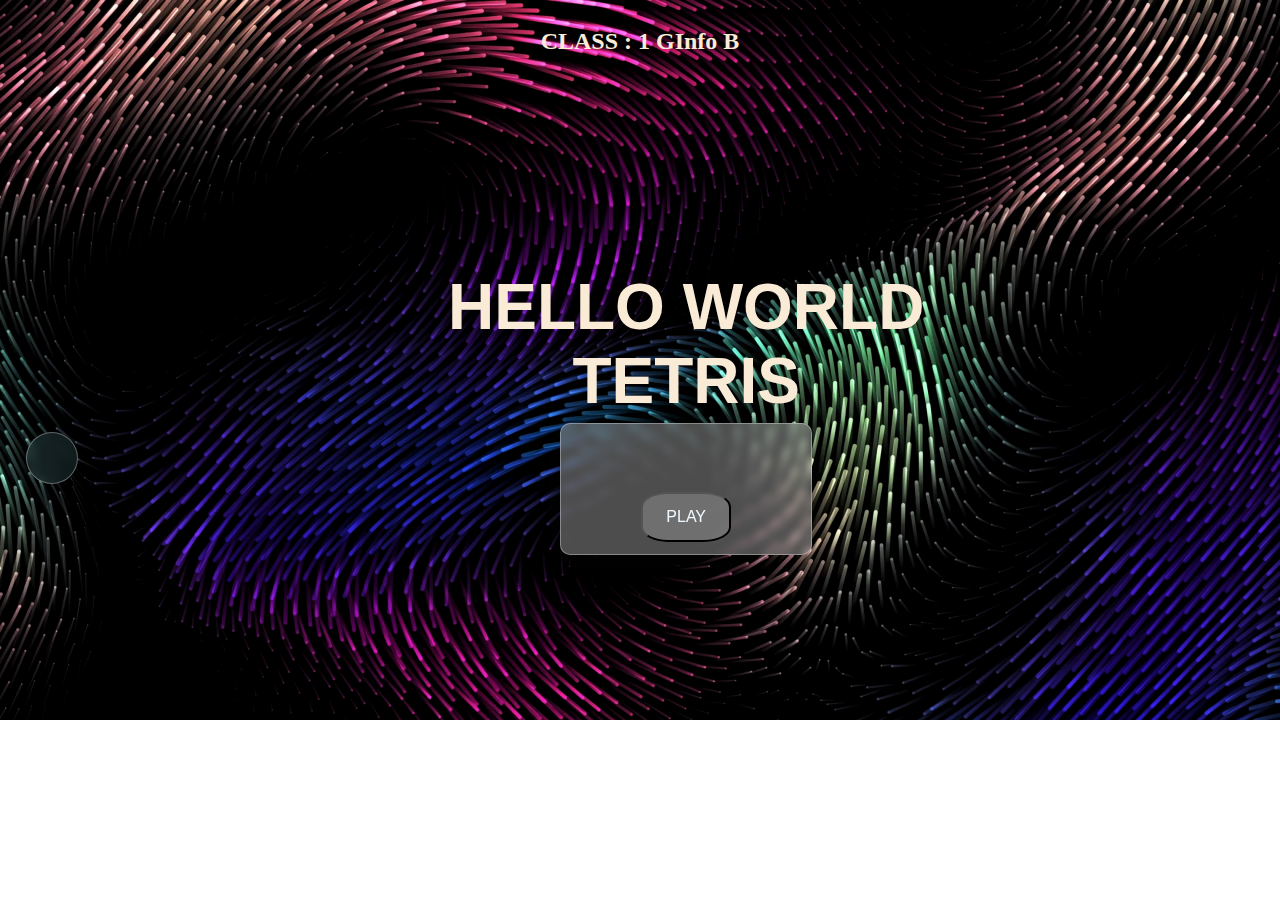
<file: index.html>
<!DOCTYPE html>
<html lang="en">


    <head class="menu">
        <meta charset="UTF-8">
        <meta name="viewport" content="width=device-width, initial-scale=1.0">
        <title>Tetris</title>
        <script src="jquery.js"></script>
        <script src="script.js"></script>
        <link rel="stylesheet" href="style.css">
        <link rel="icon" href="images/images.jpeg" type="image/x-icon">
    </head>


    <body>


        <header>

            <audio src="audios/GameOver.mp3" id="endgame"></audio>
            <audio src="audios/Level Up Sound Effect .mp3" id="levelUp"></audio>
            <audio src="audios/vaniche1.mp3" id="vaniche"></audio>
            <audio src="audios/opening.mp3" id="opening"></audio>
            <audio src="audios/click.mp3" id="click"></audio>

            <div class="nav"></div>
            <div class="navbar menu animated-text">
                <ul class="navbar-list animated-text menu" >
                    <li id="letsPlay"><a class="navbar-link menu" href="#aaa" id="backGame">Game</a></li>
                    <li><a class="navbar-link menu" href="#aaa" id="rls" >Rules</a></li>
                    <li><a class="navbar-link menu" href="#aaa" id="his">History</a></li>
                    <li><a class="navbar-link menu" href="#aaa" id="copyright">Copyright</a></li>
                </ul>
            </div>

        </header>


        <div class="cookies animated-text">
            <div  class="cookiesMessage">
                <p>This website uses <span id="cookieMessage" style="color: rgb(247, 4, 4);">cookies</span> to ensure you get the best experience on our website.</p>
                <input type="button" value="Got it!" class="cookiesbtn button">
            </div>
        </div>


        <div class="Rules animated-text">
            <span >RULES</span>
            <p class="rules"> Please use the <img src="images/button.png" alt="up" class="up"> key to rotate your tetromino. <br><br> <img src="images/button.png" alt="left" class="left">
              and <img src="images/button.png" alt="right" class="right"> to move across the board. <br><br> Pressing <img src="images/button.space.png" alt="space" class="space"> will speed up the
              drop. 
              <br><br>Passing to the second level gives the permission to change the Upcoming Tetromino ONLY five times for each level by pressing <img src="images/X.png" alt="X" class="X">.
            </p>
            
            <input type="button" value="Close" class="close button gameOverbtn ">
            <br>
            <input type="checkbox" name="doNotShow" id="doNotShow" value="1"> <span class="doNotShow">Do not show again</span> <br>
        </div>


        <div class="Game" style="position:absolute; top:30%; left: 35%;">
            
            <div>
                <span class="welcome animated-text">HELLO WORLD</span><BR>
                <SPAN class="TET animated-text2">TETRIS</SPAN>
            </div>
            
            <main>
                <div class="main">
                    <div class="grid animated-text"></div>
                    <div class="dashboard animated-text2" >
                        <div class="previous-grid animated-text2"></div><br>
                        <div class="av">
                            <span class="score">SCORE</span><br>
                            <input type="text" name="score" id="score" value="0" disabled><br>
                            <span class="score">Your lines </span><br>
                            <input type="text" name="lines" id="lines" value="0" disabled><br>
                        </div>
                        <span class="load-level-text"></span><br>

                        <div class="buttons" id="main">
                            <input type="button" value="PLAY" class="start button gameOverbtn">
                        </div>
                        <div class="high-score">
                            <input type="text" name="myName" id="myName" class="animated-text" placeholder="Your name">
                            <table class="listScore">
                            </table>
                        </div>

                    </div>
                </div><br>
                <div class="load-level animated-text"></div>
                
            </main>
            <div class="gameOver">  
                <span>Ctrl+Z not available in <span style="color: rgb(247, 4, 4);">real</span> life </span><br><br>
                <span style="font-weight:1000;">Game Over</span>
            </div>
        </div>


        
        <div class="notification animated-text">
            <p>You cannot rotate on the edge of the grid</p>
        </div>

        <div class="history animated-text" id="history">
            <p>
                Tetris, created by "Alexey Pajitnov" in 1984,originated in the Soviet Union. 
                The puzzle game involves fitting falling tetromino shapes into a grid to form complete lines. 
                Tetris gained global popularity after its inclusion with Nintendo's Game Boy in 1989. 
                The name "Tetris" combines "tetromino" with "tennis," Pajitnov's favorite sport. 
                The game's addictive simplicity and universal appeal led to its success. 
                Tetris became a cultural icon, inspiring various versions on different platforms. 
                Legal disputes over the rights to Tetris emerged during its early years. 
                The game's enduring legacy is marked by its influence on puzzle gaming and its continued popularity across diverse gaming platforms.
            </p>
            <input type="button" value="Back" class="back button">
        </div>

        
        <div class="copyright">
            <span class="text1">TETRIS</span> 
            <div class="about-us animated-text">
                <div class="card">
                    <br>
                    <img src="images/hedi.jpg" alt="medhedimaaroufi" class="pic">
                    <h2>Mohamed Hedi Maaroufi</h2>
                    <a href="https://www.linkedin.com/in/mohamed-hedi-ma%C3%A2roufi-72a096228/" target="_blank" rel="noopener noreferrer"><img src="images/linkedin.png" alt="Linkedin" class="icon" ></a>
                    <a href="https://github.com/medhedimaaroufi" target="_blank" rel="noopener noreferrer"><img src="images/github1.png" alt="GitHub" class="icon"></a>
                    <a href="mailto:medhedimaaroufi@gmail.com"><img src="images/gmail.png" alt="Gmail" class="icon" ></a>
                </div>
                <div class="card">
                    <br>
                    <img src="images/karimen.jpg" alt="karimenbenromdhane" class="pic">
                    <h2>Karimen Ben Romdhane</h2>
                    <a href="https://www.linkedin.com/in/karimen-benromdhane-34b828296/" target="_blank" rel="noopener noreferrer"><img src="images/linkedin.png" alt="Linkedin" class="icon" ></a>
                    <a href="https://github.com/karimenBR" target="_blank" rel="noopener noreferrer"><img src="images/github1.png" alt="GitHub" class="icon"></a>
                    <a href="mailto:karimenbenromdhane55@gmail.com"><img src="images/gmail.png" alt="Gmail" class="icon" ></a>
                </div>
                
            </div>
            
        </div>
        <div class="about-us animated-text "><h2 style="color:antiquewhite;" >CLASS : 1 GInfo B</h2></div>

    </body>


</html>
</file>
<file: style.css>
html{
    display: flex;
    justify-content: center;
    align-content: center;
}

main{
    display: flex;
    flex-direction: column;
    justify-content: center;
    align-content: center;
}

main .main{
    display: flex;
    justify-content: center;
    align-content: center;
}

body{
    justify-content: center;
    align-content: center;
    text-align: center;
    background-image: url('images/level6.jpg') ;
    background-repeat: no-repeat;
    background-size: cover;
}

span{
    font-family: "Montserrat", sans-serif;
    font-size: 4rem;
    margin: auto;
    font-weight: 100;
    color: antiquewhite;
    
}

.doNotShow{
    font-family: "Montserrat", sans-serif;
    font-size: 1rem;
    font-weight: 100;
    color: rgb(192, 189, 185);
}

#doNotShow{
    background: transparent;
}

#myName{
    background: transparent;
    background-color: rgb(161, 177, 177);
    border: 1px solid gray;
    border-radius: 10px;
    width: auto;
    height: 26px;
    margin: 5%;
    text-align: center;

}

table {
    color: antiquewhite;
    font-size: x-large;
    font-weight: lighter;
}

.hisName{
    width: 135px;
    height: 30px;
}

.hisScore{
    width: 80px;
}

.cookies{
    border-radius: 10px;
    backdrop-filter: blur(4px);
    -webkit-backdrop-filter: blur(4px);
    background: rgba(82, 79, 79, 0.3);
    border: 1px solid rgba(248, 247, 247, 0.34);
    width: 50%;
    height: auto;
    color: antiquewhite;
    font-size: x-large;
    text-align: center;
    justify-content: center;
    align-content: center;
    position: absolute;
    top: 25%;
    left: 25%;
    font-family: "Montserrat", sans-serif;

}

.cookiesMessage{
    letter-spacing: 5px;
}

#cookieMessage{
    font-size: x-large;
    font-family: "Montserrat", sans-serif;
}

.Rules{
    border-radius: 10px;
    backdrop-filter: blur(4px);
    -webkit-backdrop-filter: blur(4px);
    background: rgba(82, 79, 79, 0.3);
    border: 1px solid rgba(248, 247, 247, 0.34);
    width: 50%;
    height: auto;
    color: antiquewhite;
    font-size: x-large;
    text-align: center;
    justify-content: center;
    align-content: center;
    position: absolute;
    top: 25%;
    left: 25%;
    font-family: "Montserrat", sans-serif;
}

img{
    width: 40px;
    height: 40px;
    margin-bottom: -15px;
    border-radius: 15%;
}



.up{
    rotate: 90deg;
}

.right{
    rotate: 180deg;
}

.space{
    width: 120px;
}

.menu{
    display: block;
}

.navbar-btn{
    position: absolute;
    
    left: 2%;
    gap: 4rem;
    list-style: none;
    color: #aebbc7;
    border-radius: 10px;
    backdrop-filter: blur(5px);
    -webkit-backdrop-filter: blur(15px);
    background: rgba(134, 133, 138, 0.3);
    border: 1px solid rgba(248, 247, 247, 0.34);
    justify-content: center;
    align-content: center;
    text-align: justify;
    width: auto;
    height: auto;

}

.navbar {
    display: flex;
    flex-direction: column;
    position: absolute;
    top:5%;
    left: 2%;
    gap: 4rem;
    list-style: none;
    color: #aebbc7;
    border-radius: 10px;
    backdrop-filter: blur(5px);
    -webkit-backdrop-filter: blur(15px);
    background: rgba(75, 73, 73, 0.3);
    border: 1px solid rgba(248, 247, 247, 0.34);
    width: 14%;
    height: 90%;
    justify-content: center;
    align-content: center;
    text-align: justify;

}
.nav {
    position: absolute;
    top: 48%;
    left: 2%;
    border-radius: 50%;
    backdrop-filter: blur(5px);
    -webkit-backdrop-filter: blur(15px);
    background: rgba(99, 185, 185, 0.137);
    border: 1px solid rgba(248, 247, 247, 0.34);
    width: 50px;
    height: 50px;
    animation: pulse1 3s infinite;
}

@keyframes pulse1 {
    0% , 100% {
        background: rgba(247, 248, 248, 0.301);
    }
    50% {
        transform : scale(0,1.1) ; 
        background: rgb(179, 149, 94);
    }
}

  
.navbar-link:link,
.navbar-link:visited {
    display: inline-block;
    text-decoration: none;
    font-size: 2rem;
    font-weight: 500;
    color: var(--text-color);
    transition: all 0.4s ease;
    letter-spacing: 0.1rem;
}
  
.navbar-link:hover,
.navbar-link:active {
    color: rgb(245, 205, 130);
    font-style: italic;
    font-size: xxx-large ;
    text-shadow: 4px  4px 9px rgba(240, 227, 227, 0.5);
}
  
.history{
    border-radius: 10px;
    backdrop-filter: blur(5px);
    -webkit-backdrop-filter: blur(15px);
    background: rgba(75, 73, 73, 0.3);
    border: 1px solid rgba(248, 247, 247, 0.34);
    width: 50%;
    height: auto;
    color: rgb(255, 255, 255);
    font-size: x-large;
    text-align: center ;
    justify-content: center;
    align-content: center;
    position: absolute;
    top: 25%;
    left: 25%;
    font-family: "Montserrat", sans-serif;
    letter-spacing: 3px;
}

.load-level{
    height: 10px;
    width: 100%;
    border: red 1px;
    border-radius: 10px;
    box-shadow: 0 4px 30px rgba(35,35,35,0.1);
    backdrop-filter: blur(10px);
    -webkit-backdrop-filter: blur(4px);
    background: rgba(255,255,255,0.30);
    border: 1px solid rgba(255,255,255,0.34);
    display: flex;
    flex-wrap: wrap;
}

.load-level div{
    background-color: rgb(46, 189, 42);
    width: 6.66667%;
    height: auto;
}


.load-level .n0{
    border-radius: 10PX 0PX 0px 10px;
}

.load-level .n15{
    border-radius:  0px 10px 10px 0px ;
}

.load-level .n16{
    border-radius: 10px ;
}



.grid{
    box-shadow: 0 4px 30px rgba(35,35,35,0.1);
    backdrop-filter: blur(10px);
    -webkit-backdrop-filter: blur(4px);
    background: rgba(255,255,255,0.30);
    border: 1px solid rgba(255,255,255,0.34);
    width: 270px;
    height: auto;
    display: flex;
    flex-wrap: wrap;
    border-radius: 10px;
    margin: 5px;
}

.grid div{
    width: 25px;
    height: 25px;
    border: 1px solid rgb(202, 194, 194);
    border-radius: 7px ;

}



.grid .block{
    border: 1px solid rgb(0, 0, 0);
}

.grid .Freezed{
    border: 1px solid rgb(0, 0, 0);
}

.grid .endGrid{
    background: transparent;
    border: 0px;
    height: 1px;
}

.dashboard{
    box-shadow: 0 4px 30px rgba(35,35,35,0.1);
    backdrop-filter: blur(4px);
    -webkit-backdrop-filter: blur(4px);
    background: rgba(255,255,255,0.30);
    border: 1px solid rgba(255,255,255,0.34);
    border-radius: 10px;
    width: 250px;
    margin: 5px;
    justify-content: center;
    align-content: center;
}

.previous-grid{
    border-radius: 10px;
    box-shadow: 0 10px 30px rgba(0, 0, 0, 0.1);
    backdrop-filter: blur(4px);
    -webkit-backdrop-filter: blur(4px);
    background: rgba(82, 79, 79, 0.3);
    border: 1px solid rgba(248, 247, 247, 0.34);
    width: 108px;
    height: auto;
    display: flex;
    flex-wrap: wrap;
    margin-left: 28%;
    margin-top: 10%;
}



.previous-grid div{
    width: 25px;
    height: 25px;
    border: 1px solid rgb(150, 148, 148);
    border-radius: 10px;
}

.score{
    font-family: "Montserrat", sans-serif;
    font-size: 1.6rem;
    margin: auto;
    font-weight: 100;
    color: rgb(203, 190, 174);
}

#score{
    border: 0px;
    background: transparent;
    color: rgb(239, 239, 238);
    font-family: "Montserrat", sans-serif;
    font-size: 3.72rem;
    text-align: center;
    width: 170px;
}

#lines{
    border: 0px;
    background: transparent;
    color: rgb(239, 239, 238);
    font-family: "Montserrat", sans-serif;
    font-size: 1.6rem;
    text-align: center;
    width: 129px;
}

.button{
    width: 90px;
    height: 50px;
    margin: 5%;
    background-color: rgba(161, 160, 160, 0.411);
    border-radius: 30%;
    color: aliceblue;
    font-size: medium;
    font-weight: 300;

}

.animated-text {
    font-weight: bold;
    animation: fadeIn 1s ease-in-out;
}

.animated-text2 {
    font-weight: bold;
    animation: fadeIn 2s ease-in;
}

.animated-text3 {
    font-weight: bold;
    animation: fadeIn 2.5s ease-in;
}

@keyframes fadeIn {
    0% {
        opacity: 0;
    }
    100% {
        opacity: 1;
    }
}

.gameOver {
    animation: wavy 1.5s infinite;
}

.gameOver :hover{
    animation: wavy 7s infinite;
}



.gameOverbtn {
    animation: pulse 0.75s infinite;
    
}

@keyframes pulse {
    0% , 100% {
        transform : scale(1) ;
    }
    50% {
        transform : scale(1.1,1.1) ; 
    }
}

@keyframes wavy {
    0%,40%,100%{
        transform: translateY(0) ;
    }
    20% {
        transform: translateY(-20px) ;
    }
}





.gameOver{
    border-radius: 10px;
    backdrop-filter: blur(4px);
    -webkit-backdrop-filter: blur(4px);
    background: rgba(82, 79, 79, 0.3);
    border: 1px solid rgba(248, 247, 247, 0.34);
    width: 60%;
    height: auto;
    color: antiquewhite;
    font-size: x-large;
    text-align: center;
    justify-content: center;
    align-content: center;
    position: absolute;
    top: 64%;
    left: 20%;
}


.gameOver span{
    font-family: "Montserrat", sans-serif;
    font-size: 3rem;
    margin: auto;
    font-weight: 100;
    color: rgb(247, 247, 240);
    letter-spacing: 10px;
}

.copyright{
    display: flex;
    flex-direction: column;
    justify-content: center;
    align-content: center;

}



.text1 { 
    color: rgb(247, 246, 250); 
    font-size: 70px; 
    font-weight: 700; 
    letter-spacing: 8px; 
    margin-bottom: 20px; 
    animation: text 3s 1; 
    display: block; 
    width: 100%; 
} 

@keyframes text { 
    0% { 
        color: black; 
        margin-bottom: -40px; 
    } 

    30% { 
        letter-spacing: 25px; 
        margin-bottom: -40px; 
    } 

    85% { 
        letter-spacing: 8px; 
        margin-bottom: -40px; 
    } 
   
} 
.card{
    border-radius: 10px;
    backdrop-filter: blur(4px);
    -webkit-backdrop-filter: blur(4px);
    background: rgba(82, 79, 79, 0.3);
    border: 1px solid rgba(248, 247, 247, 0.34);
    height: 400px;
    color: antiquewhite;
    font-size: x-large;
    text-align: center;
    justify-content: center;
    align-content: center;
    font-family: "Montserrat", sans-serif;
    animation: card ease;
    width: 40%;
    margin: 1%;
    margin-left: 5%;
    margin-right: 5%;
}

.card:hover{
    transform : scale(1.1,1.1) ; 
}

@keyframes card { 
    0% {
        opacity: 0;
    }
    100% {
        opacity: 1;
    }
}

.about-us{
    display: flex;
    flex-direction: row ;
    justify-content: center;
    align-content: center;
    
}

.icon{
    width: 30px;
    height: 30px;
    border-radius: 20%;
    align-items: center;
    margin: 15px;
}

.icon:hover{
    width: 38px;
    height: 38px;
    margin: 11px;
}

.pic{
    width: 200px;
    height: auto;
    margin-bottom: -15px;
    border-radius: 50%;
    align-items: center;
}

.card h2{
    font-size: 1.6rem;
    font-style: italic;
    font-family: 'Times New Roman', Times, serif;
    letter-spacing: 2px;
}

.notification{
    border-radius: 10px;
    backdrop-filter: blur(5px);
    -webkit-backdrop-filter: blur(15px);
    background: rgba(75, 73, 73, 0.3);
    border: 1px solid rgba(248, 247, 247, 0.34);
    width: 50%;
    height: auto;
    color: rgb(255, 255, 255);
    font-size: x-large;
    text-align: center ;
    justify-content: center;
    align-content: center;
    position: absolute;
    top: 3%;
    left: 25%;
    font-family: "Montserrat", sans-serif;
    letter-spacing: 3px;
    animation: fadeIn ease-in-out;
}

.load-level-text{
    font-size: xx-large;
    font-weight: 400;
    margin: 10%;
    color: antiquewhite;
}
</file>
